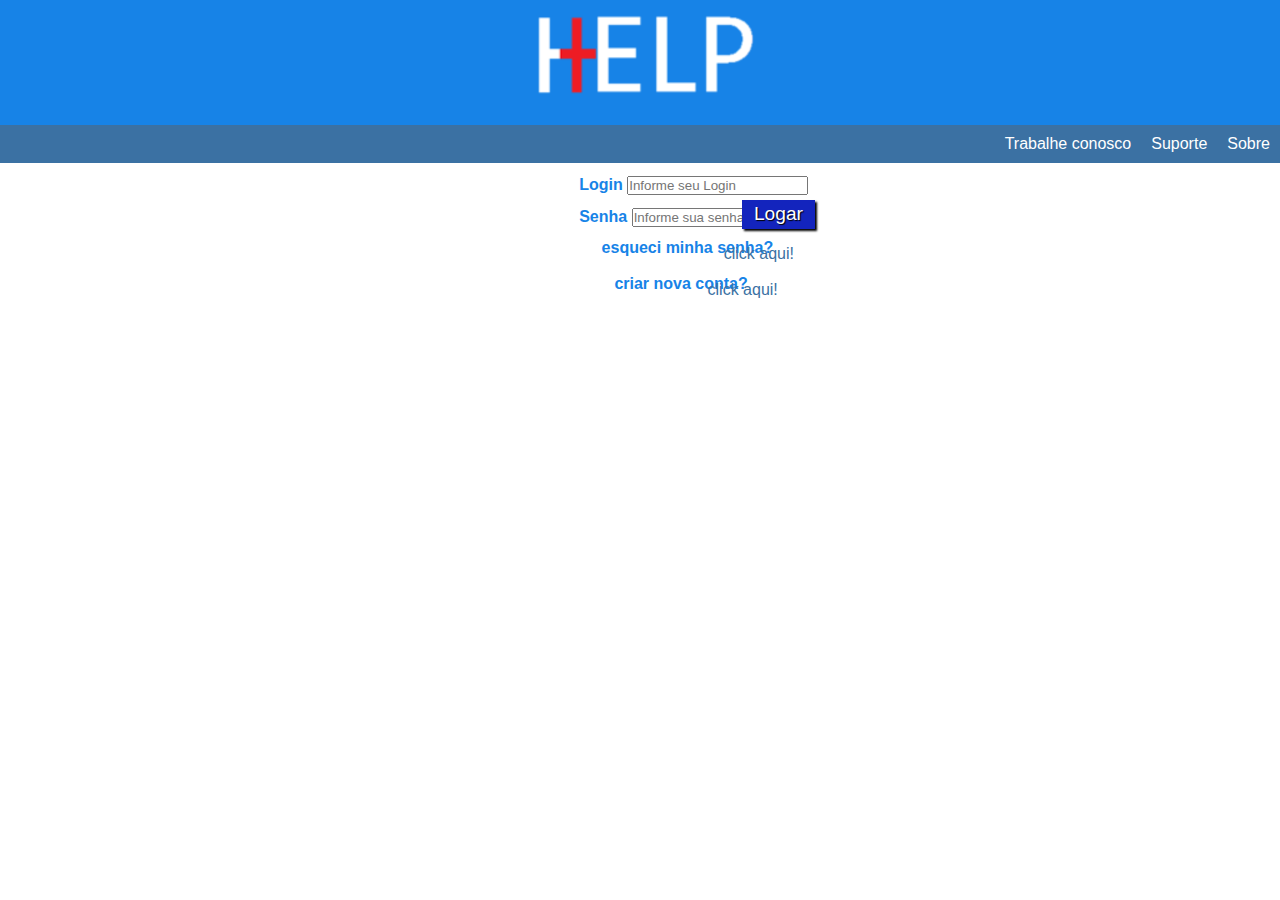
<file: login.html>
<!DOCTYPE html>
<html lang="en">
<head>
    <meta charset="UTF-8">
    <meta http-equiv="X-UA-Compatible" content="IE=edge">
    <meta name="viewport" content="width=device-width, initial-scale=1.0">
    <link rel="stylesheet" href="login.css">
    <link rel="sortcut icon" href="favicon.ico" type="img/x-icon">
    <title>Help - Página Inicial</title>
</head>
<body>
    <div>
        <header class="img">    
            <img src="logo-1.png" alt="logo-1">
        </header>
     </div>
     <div>
         <nav>
             <ul>
                 <li><a href="sobre.html">Sobre</a></li>
                <li><a href="suporte.html">Suporte</a></li>
                <li><a href="trabalheconosco.html">Trabalhe conosco</a></li>
             </ul>
         </nav>
     </div>
    <form>
        <div class="campo">
           <label for="Login"><strong>Login</strong></label>
           <input type="login" name="login" id="login" placeholder="Informe seu Login" required>
        </div> 
        <div class="campo">
           <label for="Senha"><strong>Senha</strong></label> 
           <input type="password" name="senha" id="senha"placeholder="Informe sua senha" required>
        </div>    
    </form>
    
    <button class="botao" type="submit" onsubmit="">Logar</button> 
    <div class="senha">
       <label><strong>esqueci minha senha?</strong></label>
       <p class="psenha"><a href="">click aqui!</a></p>
    </div>   
    <div class="conta">
        <label><strong>criar nova conta?</strong></label>
        <p class="pconta"><a href="">click aqui!</a></p>
    </div>
</body>
</html>
</file>
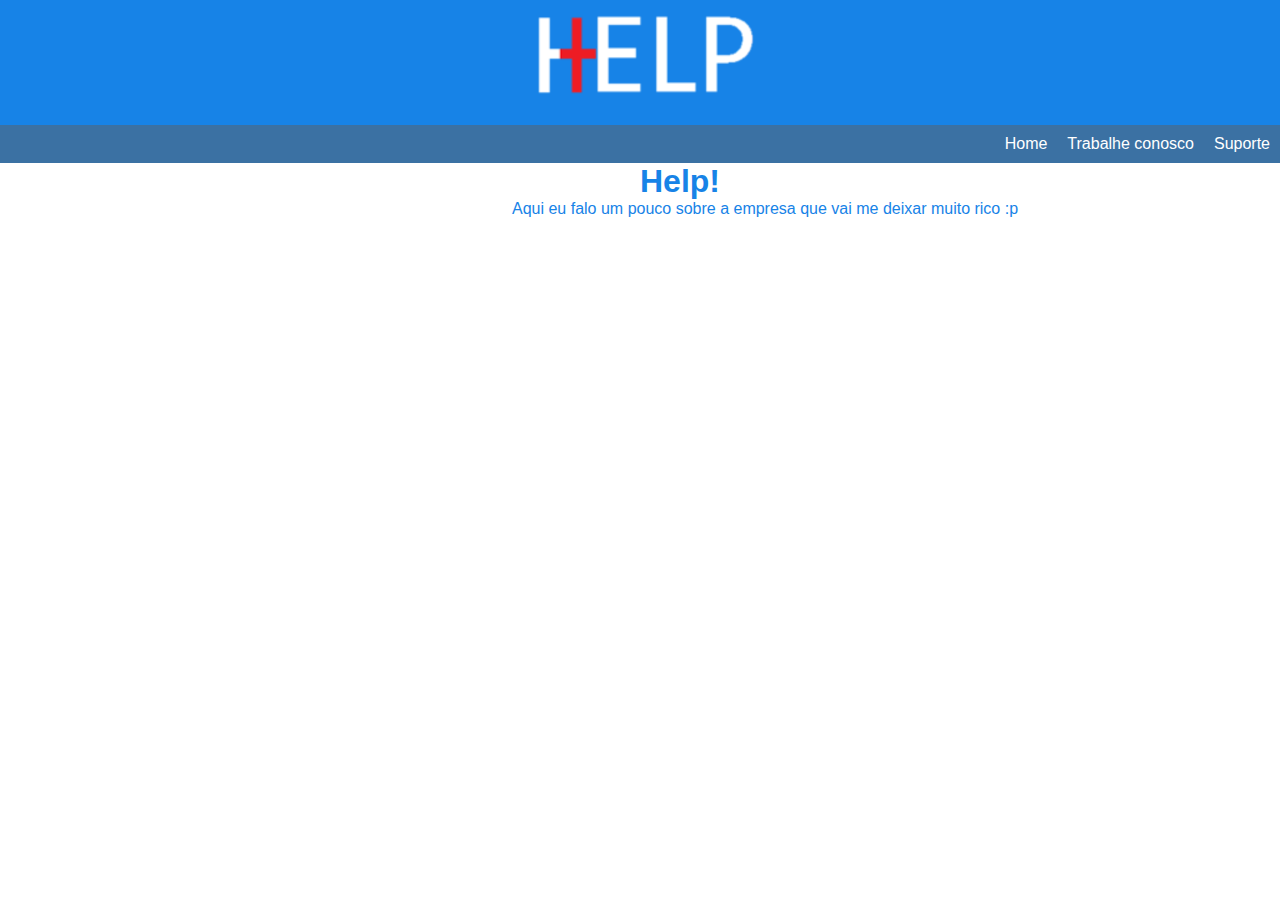
<file: sobre.html>
<!DOCTYPE html>
<html lang="en">
<head>
    <meta charset="UTF-8">
    <meta http-equiv="X-UA-Compatible" content="IE=edge">
    <meta name="viewport" content="width=device-width, initial-scale=1.0">
    <link rel="stylesheet" href="sobre.css">
    <link rel="sortcut icon" href="favicon.ico" type="img/x-icon">
    <title>Help - Página Inicial</title>
</head>
<body>
    <div>
        <header class="img">    
            <img src="logo-1.png" alt="logo-1">
        </header>
    </div>
    <div>
         <nav>
             <ul>
                 <li><a href="suporte.html">Suporte</a></li>
                 <li><a href="trabalheconosco.html">Trabalhe conosco</a></li>
                 <li><a href="login.html">Home</a></li>
             </ul>
         </nav>
    </div>
    
    <h1>Help!</h1>
    <p>Aqui eu falo um pouco sobre a empresa que vai me deixar muito rico :p</p>
    
</body>
</file>
<file: login.css>
*{
    margin: 0;
    padding: 0;
}
body{ /**corpo do site**/
    background-color: #ffffff;
    font-family: sans-serif;
    font-size: 1em;
    color: rgb(23, 131, 231);
}
.img{ /**imagem do site**/
 text-align: center;
 border: 0;
 background-color: rgb(23, 131, 231);
}
#check{
    display: inline-block;
}

nav ul{ /**lista**/
    list-style-type: none;
    background-color: rgb(59, 113, 163);
    overflow: hidden;
    padding: 0%;
    margin: 0%;
}
nav a { /**lista**/
    color: white;
    text-decoration: none;/**remover o sublinhado dos links**/
    padding: 10px;
    display: block;

}
nav li{ /**lista**/
    float: right;
}
nav a:hover{ /**lista**/
    background-color: white;
    color: rgb(59, 113, 163);
}

.campo{ /**campos em geral**/
    margin-bottom: 5px;
    margin-left: 27%;
    margin-top: 1%;
}

.campo label{ /**label**/
    margin-bottom: 5px;
    margin-left: 25%;
    margin-top: 1%;
}

.senha{
    margin-bottom: 1px;
    margin-left: 47%;
    margin-top: 1%;
}
.psenha{
    margin-bottom: 1px;
    margin-left: 18%;
    margin-top: -1.9%;
}
.conta{
    margin-bottom: 1px;
    margin-left: 48%;
    margin-top: 1%;
}
.pconta{
    margin-bottom: 1px;
    margin-left: 14%;
    margin-top: -1.9%;
}

.pconta a,.psenha a{
    color: rgb(59, 113, 163);
    text-decoration: none;
}
.botao{
    font-size: 1.2em;
    background: #1324bd;
    border: 0;
    margin-bottom: 5px;
    color: #ffffff;
    padding: 0.2em 0.6em;
    box-shadow: 2px 2px 2px rgba(0, 0, 0, 2);
    text-shadow: 1px 1px 1px rgba(0, 0, 0, 5);
    position: absolute;
    margin-top: -2.5%;
    margin-left: 58% ;

}
.botao:hover{ 
    background: #050f69;
    box-shadow: inset 2px 2px 2px rgba(0, 0, 0, 2);
    text-shadow: none;
}
.botao{
    cursor: pointer;
}
 

/** responsividade do caramba que não funciona por nada
@media screen and (max-width: 1024px){
   
    .botao{
        top: 55%;
        left: 54%;
    }
    .cadastro{
        margin-top: 5%;
        margin-left: 53%;
    }  

}

@media screen and (max-width: 768px){
    .botao{
        top: 57%;
        left: 57%;
    }
    .cadastro{
        margin-top: 8%;
        margin-left: 55%;
    }

}

@media screen and (max-width: 600px){
    .botao{
        top: 31%;
        left: 45%;
    }
    .cadastro{
        margin-top: 25%;
        margin-left: 42%;
    }  
}**/
</file>
<file: sobre.css>
*{
    margin: 0;
    padding: 0;
}

body{ /**corpo do site**/
    background-color: #ffffff;
    font-family: sans-serif;
    font-size: 1em;
    color: rgb(23, 131, 231);
}

.img{ /**imagem do site**/
 text-align: center;
 border: 0;
 background-color: rgb(23, 131, 231);
}

nav ul{ /**lista**/
    list-style-type: none;
    background-color: rgb(59, 113, 163);
    overflow: hidden;
    padding: 0%;
    margin: 0%;
}

nav a { /**lista**/
    color: white;
    text-decoration: none;/**remover o sublinhado dos links**/
    padding: 10px;
    display: block;

}

nav li{ /**lista**/
    float: right;
}

nav a:hover{ /**lista**/
    background-color: white;
    color: rgb(59, 113, 163);
}

h1{
    margin-left: 50%;
}

p{
    margin-left: 40%;
}
</file>
